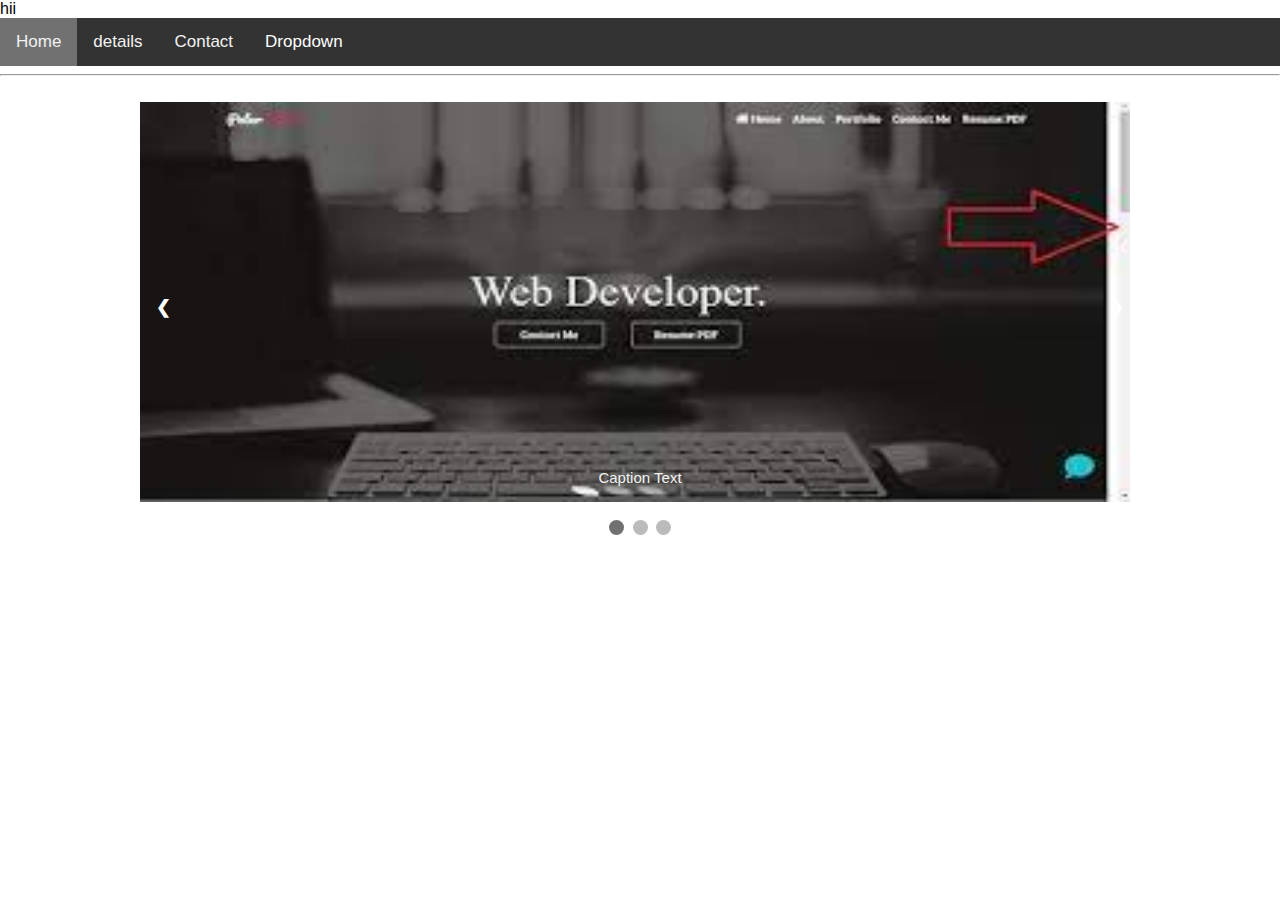
<file: index.html>
<!DOCTYPE html>
<html lang="en">
<head>
    <meta charset="UTF-8">
    <meta http-equiv="X-UA-Compatible" content="IE=edge">
    <meta name="viewport" content="width=device-width, initial-scale=1.0">
    <title>Document</title>
</head>
<link rel="stylesheet" href="./css/style.css">
<body>
  hii
    <!-- here is our navbar -->
    <div class="topnav" id="myTopnav">
        <a href="#home" class="active">Home</a>
        <a href="#details">details</a>
        <a href="#contact">Contact</a>
        <div class="dropdown">
          <button class="dropbtn">Dropdown 
            <i class="fa fa-caret-down"></i>
          </button>
          <div class="dropdown-content">
            <a href="#">about us</a>
            <a href="#">location</a>
          </div>
        </div> 
          
        <a href="javascript:void(0);" style="font-size:15px;" class="icon" onclick="myFunction()">&#9776;</a>
    </div>
    <hr>
    <br>
  <!-- here content start image slider -->
  <div class="slideshow-container">

    <div class="mySlides fade">
      <div class="numbertext"></div>
      <img src="./assest/web.jpg"style="width:990px; height:400px;">
      <div class="text">Caption Text</div>
    </div>
    
    <div class="mySlides fade">
      <div class="numbertext"></div>
      <img src="./assest/inside.jpg"style="width:990px; height:400px;">
      <div class="text">Caption Two</div>
    </div>
    
    <div class="mySlides fade">
      <div class="numbertext"></div>
      <img src="./assest/images.jpg"style="width:990px; height:4G00px;">
      <div class="text">Caption Three</div>
    </div>
    
    <a class="prev" onclick="plusSlides(-1)">❮</a>
    <a class="next" onclick="plusSlides(1)">❯</a>
    
    </div>
    <br>
    
    <div style="text-align:center">
      <span class="dot" onclick="currentSlide(1)"></span> 
      <span class="dot" onclick="currentSlide(2)"></span> 
      <span class="dot" onclick="currentSlide(3)"></span> 
    </div>
    
      
</body>
<script src="./script/script.js"></script>
</html>
</file>
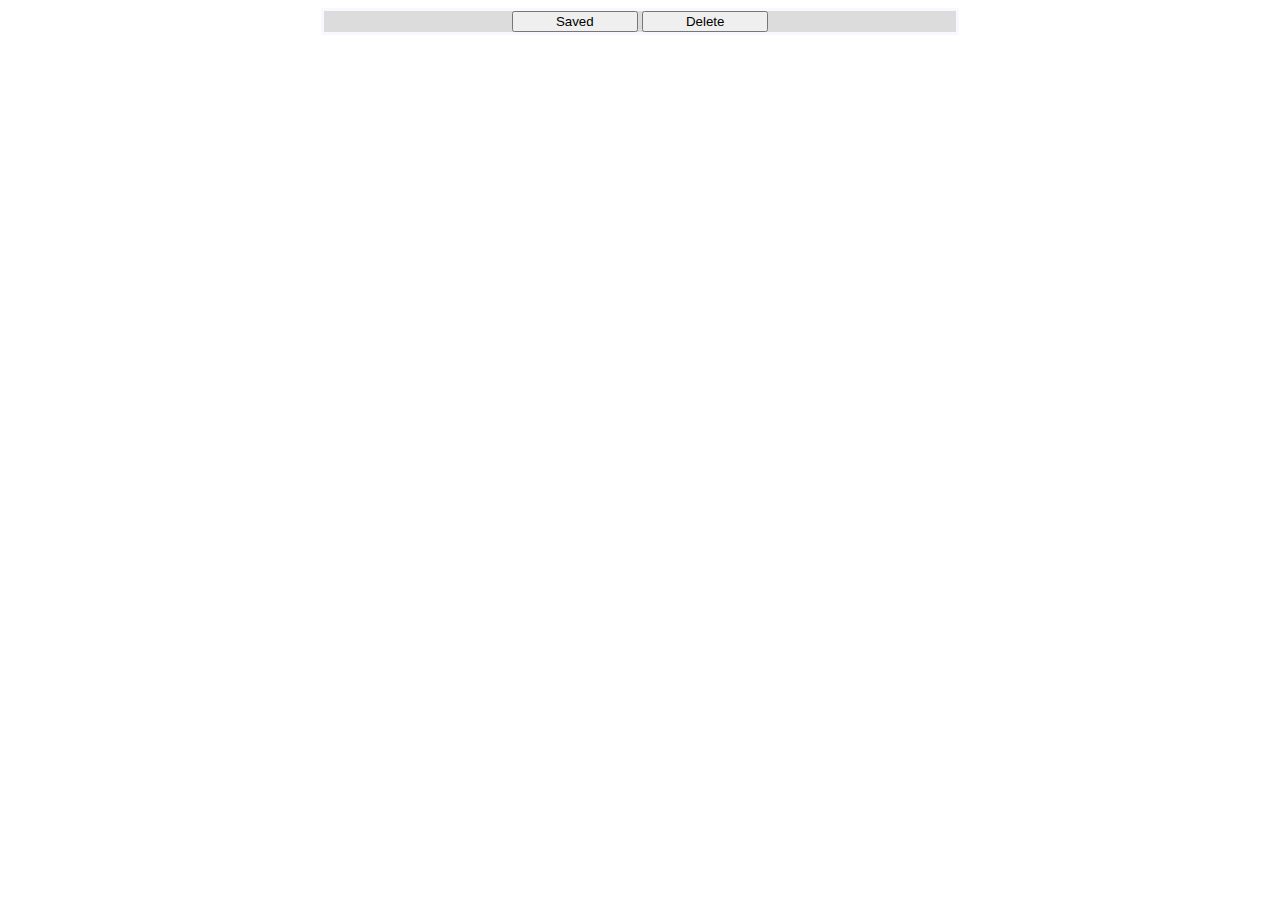
<file: save-delet.html>
<!DOCTYPE html>
<html lang="en">
<head>
    <meta charset="UTF-8">
    <meta http-equiv="X-UA-Compatible" content="IE=edge">
    <meta name="viewport" content="width=device-width, initial-scale=1.0">
    <title>Document</title>
</head>
<link rel="stylesheet" href="./css/save-delet.css">
<body>
    <div class="content-holder">
    
           <button id="save">Saved</button>

        <button id="Delete">Delete</button>
    </div>
</body>
</html>
</file>
<file: css/style.css>
.topnav {
  
    overflow: hidden;
    background-color: #333;
    
  }
  
  .topnav a {
    float: left;
    display: block;
    color: #f2f2f2;
    text-align: center;
    padding: 14px 16px;
    text-decoration: none;
    font-size: 17px;
  }
  
  .active {
    background-color: #03c6d4;
    color: white;
  }
  
  .topnav .icon {
    display: none;
  }
  
  .dropdown {
    float: left;
    overflow: hidden;
   
  }
  
  .dropdown .dropbtn {
    font-size: 17px;    
    border: none;
    outline: none;
    color: white;
    padding: 14px 16px;
    background-color: inherit;
    font-family: inherit;
    margin: 0;
    position:absolute;
  }
  
  .dropdown-content {
    display: none;
    position: absolute;
    background-color: #f9f9f9;
    min-width: 160px;
  
  }
  
  .dropdown-content a {
    float: none;
    color: black;
    padding: 12px 16px;
    text-decoration: none;
    display: block;
    text-align: left;
  }
  
  .topnav a:hover, .dropdown:hover .dropbtn {
    background-color: #555;
    color: white;
  }
  
  .dropdown-content a:hover {
    background-color: #ddd;
    color: black;
    cursor: pointer;
  }
  
  .dropdown:hover .dropdown-content {
    display: block;
  }
  
  
  
  
  * {box-sizing: border-box}
  body {font-family: Verdana, sans-serif; margin:0}
  .mySlides {display: none}
  img {vertical-align: middle;}
  
  /* Slideshow container */
  .slideshow-container {
    max-width: 1000px;
    position: relative;
    margin: auto;
  }
  
  /* Next & previous buttons */
  .prev, .next {
    cursor: pointer;
    position: absolute;
    top: 50%;
    width: auto;
    padding: 16px;
    margin-top: -22px;
    color: white;
    font-weight: bold;
    font-size: 18px;
    transition: 0.6s ease;
    border-radius: 0 3px 3px 0;
    user-select: none;
  }
  
  /* Position the "next button" to the right */
  .next {
    right: 0;
    border-radius: 3px 0 0 3px;
  }
  
  /* On hover, add a black background color with a little bit see-through */
  .prev:hover, .next:hover {
    background-color: rgba(0,0,0,0.8);
  }
  
  /* Caption text */
  .text {
    color: #f2f2f2;
    font-size: 15px;
    padding: 8px 12px;
    position: absolute;
    bottom: 8px;
    width: 100%;
    text-align: center;
  }
  
  /* Number text (1/3 etc) */
  .numbertext {
    color: #f2f2f2;
    font-size: 12px;
    padding: 8px 12px;
    position: absolute;
    top: 0;
  }
  
  /* The dots/bullets/indicators */
  .dot {
    cursor: pointer;
    height: 15px;
    width: 15px;
    margin: 0 2px;
    background-color: #bbb;
    border-radius: 50%;
    display: inline-block;
    transition: background-color 0.6s ease;
  }
  
  .active, .dot:hover {
    background-color: #717171;
  }
  
  /* Fading animation */
  .fade {
    animation-name: fade;
    animation-duration: 1.5s;
  }
</file>
<file: css/save-delet.css>
.content-holder
{
    background-color: gainsboro;
    margin: auto;
    width: 50%;
    border: 3px solid ghostwhite;
    padding:0px;
   
    text-align: center;
}
#save
{
    
    width:20%;
   
}
#Delete
{
    
    width:20%;
}
.content-holder :hover
{
    cursor: pointer;
    background:rgb(78, 140, 78);
}
</file>
